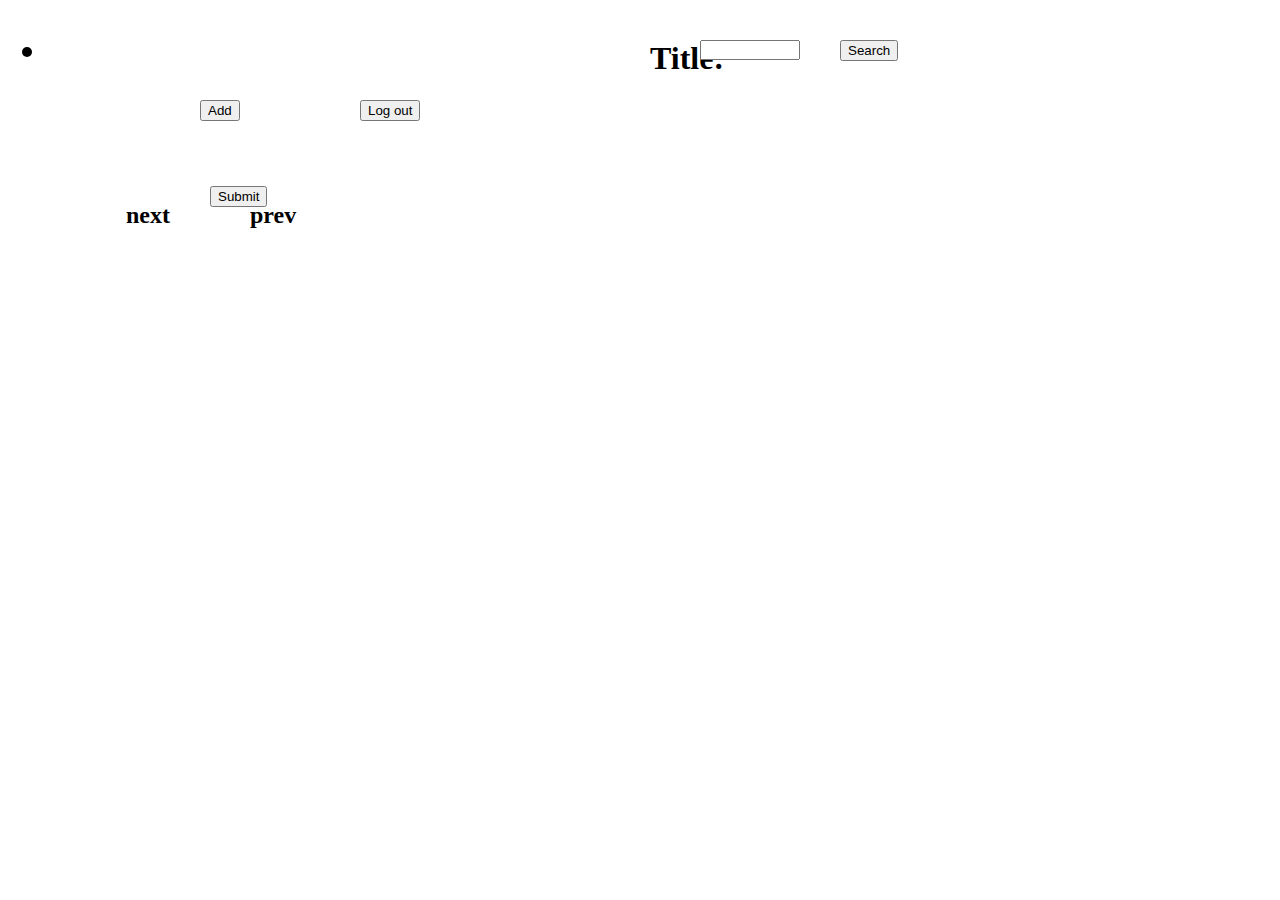
<file: код/target/classes/templates/account.html>
<!doctype html>
<html xmlns:th="http://www.thymeleaf.org">
<head>
    <meta http-equiv="Content-Type" content="text/html; charset=UTF-8" />
    <title th:text="${username}"></title>
    <link th:href="@{/styles/cssandjs/main.css}" rel="stylesheet" />
</head>
<body>
    <h1 th:text="${username}"/>
    <ul th:each="theme : ${themes}">
        <li><a th:href="'/theme/'+${theme}+'/1'" th:text="${theme}"/></li>
    </ul>
    <form method="get" action="/addRecord">
        <input type="submit" value="Add" class="BlueBut Button" style="position: absolute; left: 200px; top: 100px;" />
    </form>
    <a th:if="${banBut}!=null" th:href="${banBut.action}" th:text="${banBut.name}" class="RedBut Button" style="position: absolute; left: 520px; top: 100px;"></a>
    <form action="#" th:method="get">
        <label style="position: absolute; left: 650px; top: 40px;">Title: </label>
        <input type="search" name="title" style="position: absolute; width: 100px; height: 20px; left: 700px; top: 40px;"/>
        <input type="submit" value="Search" class="BlueBut Button" style="position: absolute; left: 840px; top: 40px;"/>
    </form>
    <form th:action="@{/logout}" th:method="post"><input type="submit" value="Log out" class="BlueBut Button" style="position: absolute; left: 360px; top: 100px;"/></form>
    <div style="position: absolute; left: 200px; top: 140px; alignment: center; width: 700px;">
        <div th:each="el : ${records}">
            <div class="Layer">
                <div style="position: relative; top: 15px">
                    <strong style="position: relative; font-size: 24px; left: 10px; height: 25px;" th:text="${el.title}" />
                    <div style="position: relative; font-size: 14px; left: 10px; height: 15px;" th:text="${el.writer}" />
                </div>
                <div style="position: relative; top: 10px">
                    <form th:each="button:${buttons}" th:action="${button.action}" th:method="get">
                        <input type="hidden" id="id" name="id" th:value="${el.id}" />
                        <input type="submit" class="BlueBut Button" th:value="${button.name}"
                               th:style="'position: absolute; right: '+${40+buttonStat.index*80}+'px;'"/>
                    </form>
                </div>
            </div>
            <div style="height: 20px"></div>
        </div>
        <a style="position: absolute; left: 40px;" th:href="${prev}">prev</a>
        <a style="position: absolute; right: 40px;" th:href="${next}">next</a>
    </div>
</body>
</html>
</file>
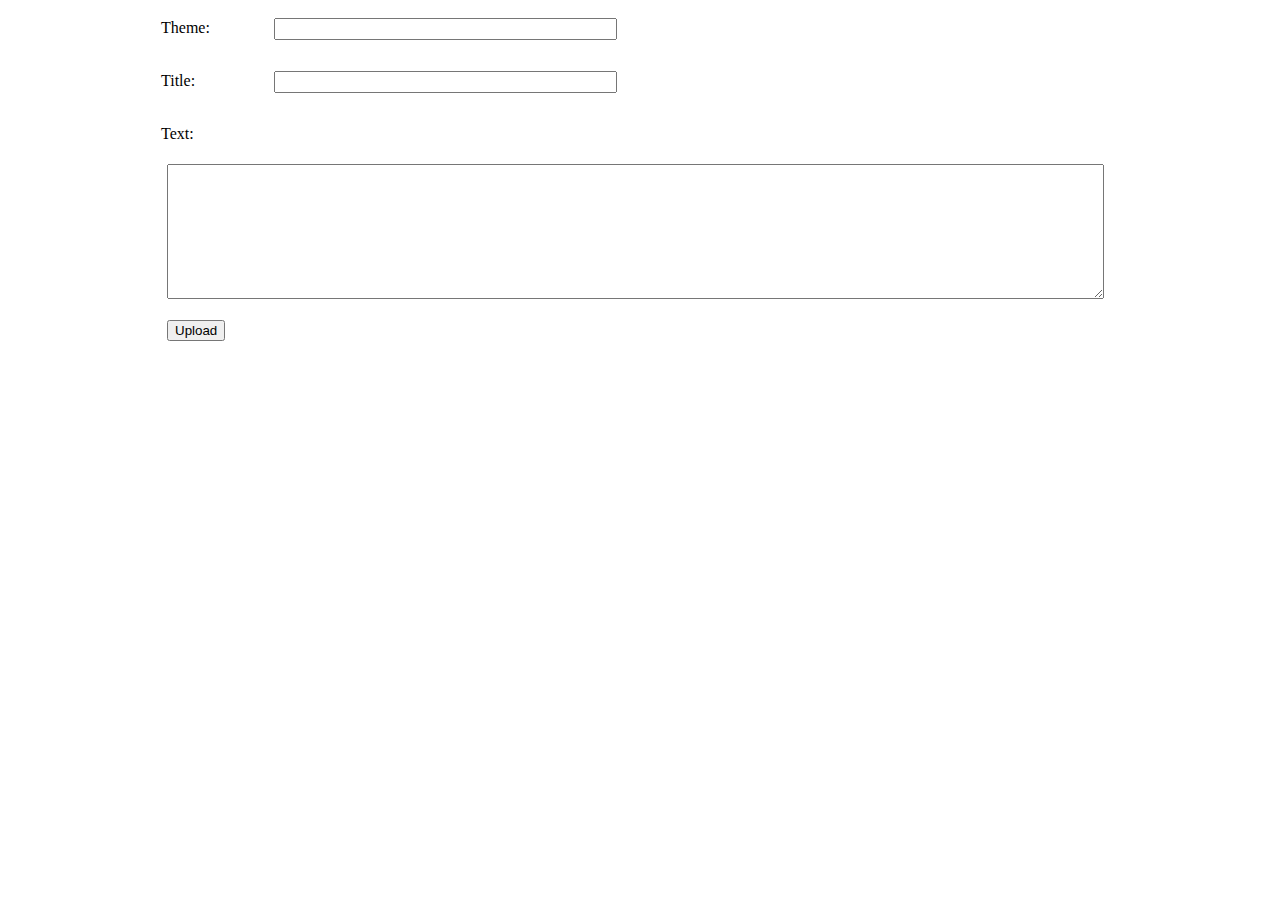
<file: код/target/classes/templates/add_record.html>
<!doctype html>
<html xmlns:th="http://www.thymeleaf.org">
<head>
    <meta http-equiv="Content-Type" content="text/html; charset=UTF-8" />
    <title>Add record</title>
    <link th:href="@{/styles/cssandjs/add_record.css}" rel="stylesheet" />
</head>
<body>
<div id="Layer1" style="position:absolute;text-align:center;left:0%;top:0%;width:100%;height:100%;z-index:18;">
    <div id="Layer1_Container" style="width:970px;position:relative;margin-left:auto;margin-right:auto;text-align:left;">
        <div id="wb_Form1" style="position:absolute;left:0px;top:0px;width:964px;height:388px;z-index:8;">
            <form name="Form1" th:object="${record}" th:method="post" th:action="${url}" id="Form1">

                <input type="hidden" id="id" name="id" th:value="${record.id}" />
                <input type="hidden" id="writer" name="writer" th:value="${record.writer}" />

                <label id="Label1" style="position:absolute;left:6px;top:5px;width:105px;height:45px;line-height:45px;z-index:0;">Theme:</label>

                <input list="t" th:field="*{theme}" style="position:absolute;left:119px;top:18px;width:335px;height:16px;" spellcheck="false" />
                <datalist id="t">
                    <option th:each="el: ${themes}" th:value="${el}" />
                </datalist>

                <label id="Label2" style="position:absolute;left:6px;top:58px;width:66px;height:45px;line-height:45px;z-index:2;">Title:</label>
                <input type="text" th:field="*{title}" style="position:absolute;left:119px;top:71px;width:335px;height:16px;z-index:3;" spellcheck="false"/>

                <label id="Label3" style="position:absolute;left:6px;top:111px;width:66px;height:45px;line-height:45px;z-index:4;">Text:</label>
                <textarea th:field="*{text}" maxlength="500" style="position:absolute;left:12px;top:164px;width:931px;height:129px;z-index:5;" rows="7" cols="100" spellcheck="false"></textarea>
                <input type="submit" class="BlueBut Button" value="Upload" style="position:absolute;left:12px;top:320px;"/>
            </form>
        </div>
    </div>
</div>
</body>
</html>
</file>
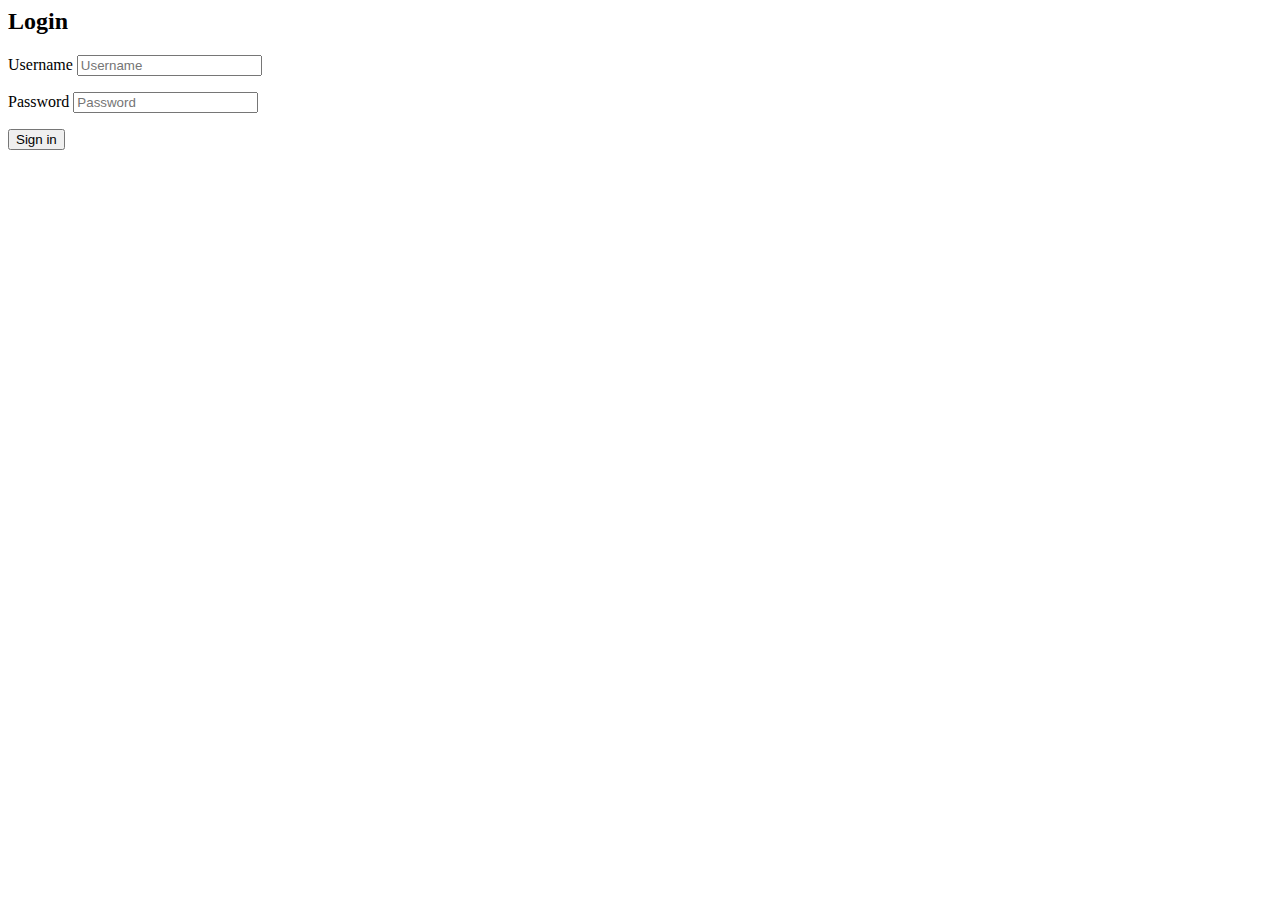
<file: код/target/classes/templates/login.html>
<html lang="en">
<head>
    <meta charset="utf-8">
    <title>Login Customer</title>
</head>
<body>
<div>
    <form method="post" action="/login">
        <h2>Login</h2>
        <p>
            <label for="username">Username</label>
            <input type="text" id="username" minlength="4" name="username" class="form-control" placeholder="Username" required>
        </p>
        <p>
            <label for="password">Password</label>
            <input type="password" id="password" name="password" class="form-control" placeholder="Password" required>
        </p>
        <button type="submit">Sign in</button>
    </form>
</div>
</body>
</html>
</file>
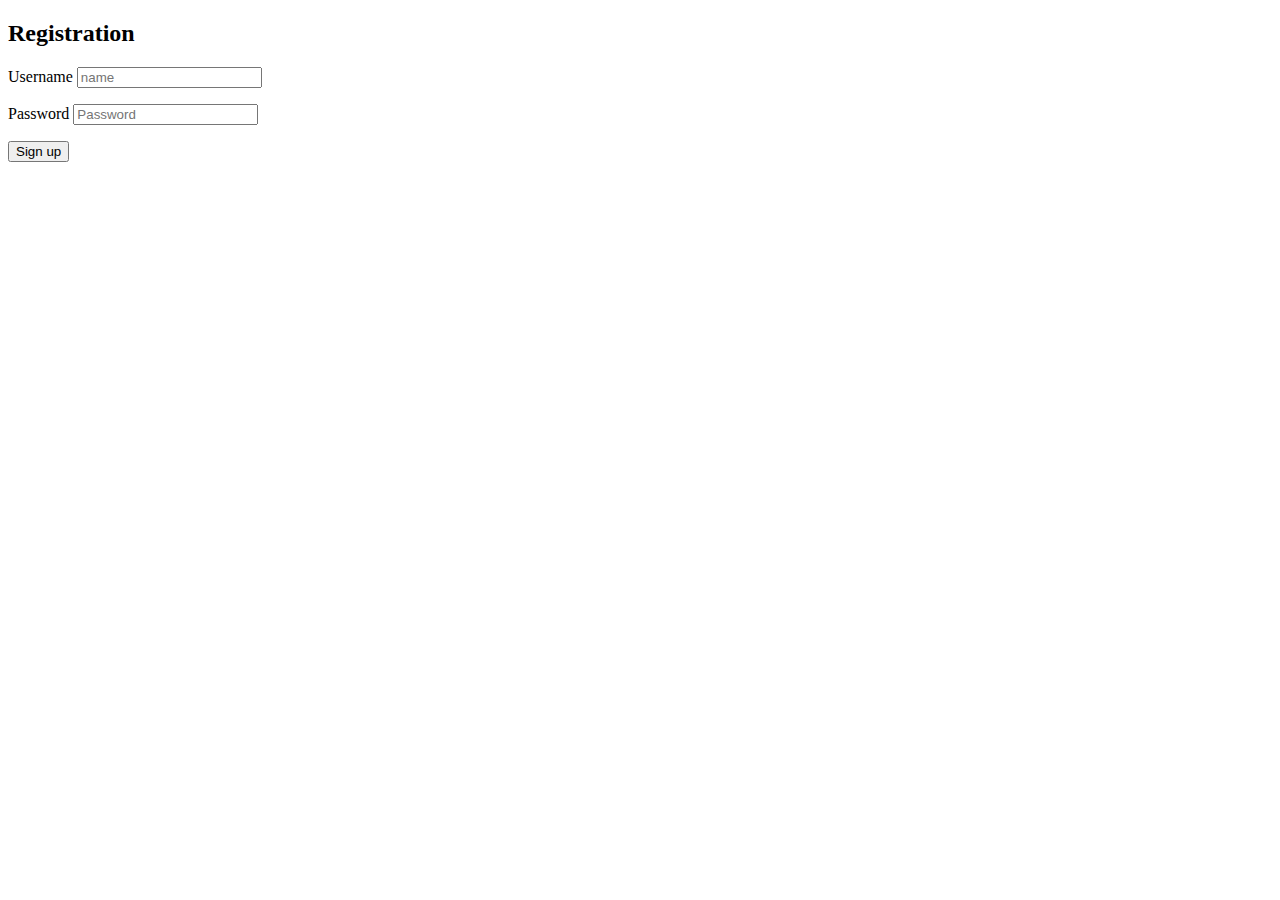
<file: код/target/classes/templates/reg.html>
<!doctype html>
<html xmlns:th="http://www.thymeleaf.org">
<head>
    <meta http-equiv="Content-Type" content="text/html; charset=UTF-8" />
    <title>Registration</title>
</head>
<body>
<div class="container">
    <form class="form-signup" method="post" action="/reg">
        <h2 class="form-signin-heading">Registration</h2>
        <p>
            <label>Username</label>
            <input type="text" name="Name" minlength="4" class="form-control" placeholder="name" required />
        </p>
        <p>
            <label>Password</label>
            <input type="password" name="assword" class="form-control" placeholder="Password" required />
        </p>
        <button class="btn btn-lg btn-primary btn-block" type="submit">Sign up</button>
    </form>
</div>
</body>
</html>
</file>
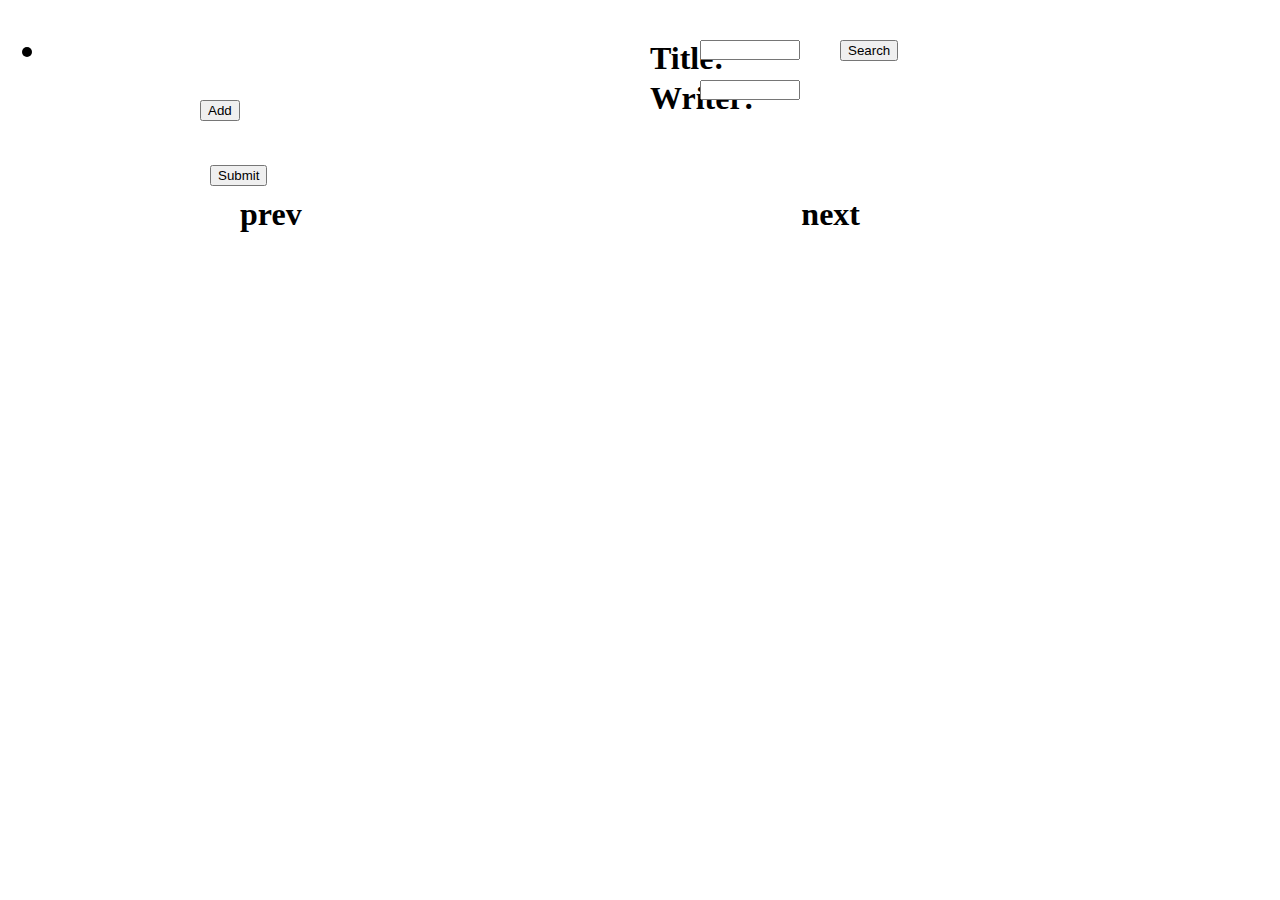
<file: код/target/classes/templates/theme.html>
<!doctype html>
<html xmlns:th="http://www.thymeleaf.org">
<head>
    <meta http-equiv="Content-Type" content="text/html; charset=UTF-8" />
    <title th:text="${theme}"></title>
    <link th:href="@{/styles/cssandjs/main.css}" rel="stylesheet"/>
</head>
<body>
    <h1 th:text="${theme}"/>
    <ul th:each="theme : ${themes}">
        <li><a th:href="'/theme/'+${theme}+'/1'" th:text="${theme}"/></li>
    </ul>
    <form method="get" action="/addRecord">
        <input type="submit" value="Add" class="BlueBut Button" style="position: absolute; left: 200px; top: 100px;"/>
    </form>
    <form action="#" th:method="get">
        <label style="position: absolute; left: 650px; top: 40px;">Title: </label>
        <label style="position: absolute; left: 650px; top: 80px;">Writer: </label>
        <input type="search" name="title" style="position: absolute; width: 100px; height: 20px; left: 700px; top: 40px;"/>
        <input type="search" name="writer" style="position: absolute; width: 100px; height: 20px; left: 700px; top: 80px;"/>
        <input type="submit" value="Search" class="BlueBut Button" style="position: absolute; left: 840px; top: 40px;"/>
    </form>
    <div style="position: absolute; left: 200px; top: 140px; alignment: center; width: 700px;">
        <div th:each="el : ${records}">
            <div class="Layer">
                <div style="position: relative; top: 15px">
                    <strong style="position: relative; font-size: 24px; left: 10px; height: 25px;" th:text="${el.title}" ></strong>
                    <div style="position: relative; font-size: 14px; height: 15px;"><a th:href="'/account/'+${el.writer}+'/1'" style="position: relative; font-size: 14px; left: 10px; height: 15px;" th:text="${el.writer}" /></div>
                </div>
                <div style="position: relative; top: 10px">
                    <form th:each="button:${buttons}" th:action="${button.action}" th:method="get">
                        <input type="hidden" id="id" name="id" th:value="${el.id}" />
                        <input type="submit" class="BlueBut Button" th:value="${button.name}"
                               th:style="'position: absolute; right: '+${40+buttonStat.index*80}+'px;'"/>
                    </form>
                </div>
            </div>
            <div style="height: 20px"></div>
        </div>
        <a style="position: absolute; left: 40px;" th:href="${prev}">prev</a>
        <a style="position: absolute; right: 40px;" th:href="${next}">next</a>
    </div>
</body>
</html>
</file>
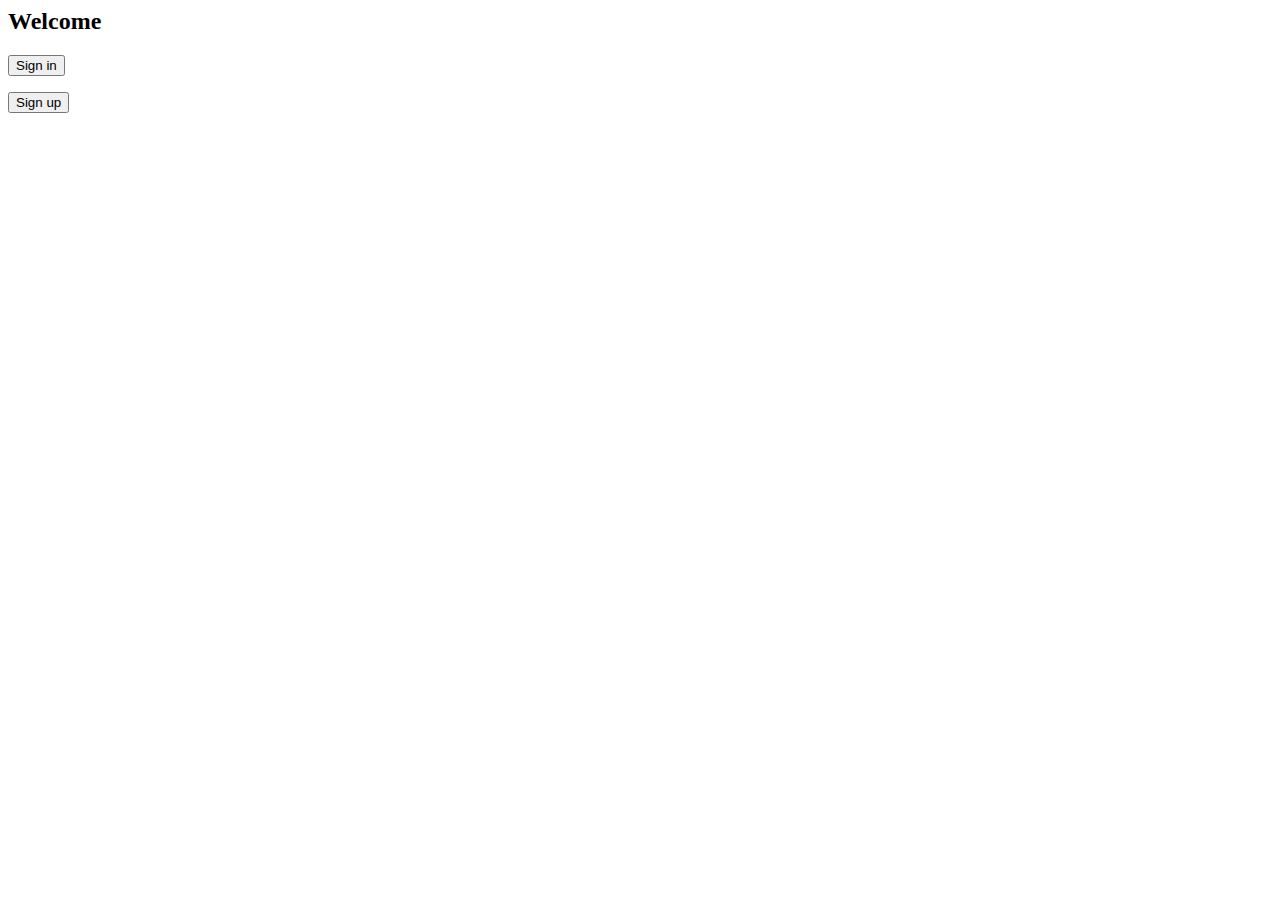
<file: код/target/classes/templates/welcome.html>
<html lang="en">
<head>
    <meta charset="utf-8">
    <title>Welcome</title>
</head>
<body>
    <h2 >Welcome</h2>
    <form method="get" action="/login"><button type="submit">Sign in</button></form>
    <form method="get" action="/reg"><button type="submit">Sign up</button></form>
</div>
</body>
</html>
</file>
